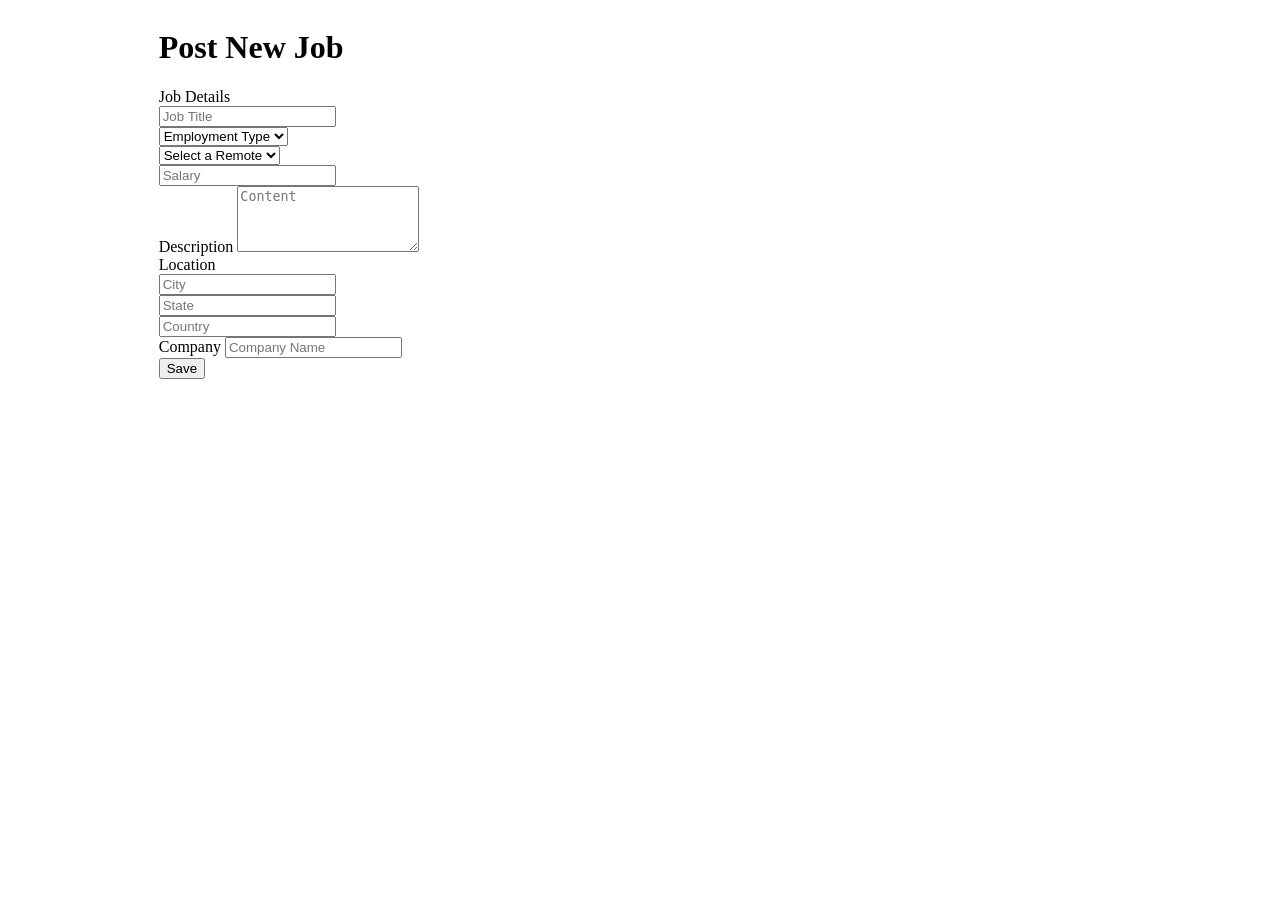
<file: target/classes/templates/add-jobs.html>
<!DOCTYPE html>
<html xmlns="http://www.w3.org/1999/xhtml" xmlns:th="http://www.thymeleaf.org" xmlns:sec="http://www.thymeleaf.org/extras/spring-security">
<head>


    <link th:rel="stylesheet" type="text/css" media="all" th:href="@{/summernote/summernote-lite.min.css}"/>
    <link th:rel="stylesheet" th:href="@{/webjars/bootstrap/css/bootstrap.min.css} "/>
    <link rel="stylesheet" type="text/css" media="all"  th:href="@{/css/font-awesome.min.css}" />
    <link rel="stylesheet" type="text/css" media="all"  th:href="@{/css/style.css}" />
    <link rel="stylesheet" type="text/css" media="all"  th:href="@{/css/styles.css}" />
    <meta charset="ISO-8859-1">
    <title>Profile Setup</title>
</head>

<body>

<div style="display: flex">
    <div class="col-md-5 arrows_background">
        <div class="logo_left mt-3 pt-4 ms-5 pl-5">
            <h2 class="logo" style="color: white">
                findAJob <span class="logo_com">.com</span>
            </h2>
        </div>
    </div>
    <div class="col-md-7 container myForm">
        <form id="job-main-form" th:action="@{/dashboard/addNew}" th:object="${jobPostActivity}" method="post" class="job-add-form">
            <input hidden type="text" th:field="*{jobPostId}" >
            <input hidden type="text" th:field="*{jobLocationId.Id}" >
            <input hidden type="text" th:field="*{jobCompanyId.Id}" >
            <div class="row">
                <div class="col-lg-12">
                    <div class="d-flex justify-content-center pt-3">
                        <h1 class="heading_font font-weight-bold">Post New Job</h1>
                    </div>
                </div>
            </div>
            <label class="heading_font font_sub_heading_color">Job Details</label>
            <div class="row" >
                <div class="col-lg-12 form-group">
                    <input id="title" type="text" th:field="*{jobTitle}" class="form-control" placeholder="Job Title">
                </div>
            </div>

            <div class="row">
                <div class="col-md-4 form-group">
                    <select id="type" th:field="*{jobType}" class="form-control">
                        <option value="" >Employment Type</option>
                        <option th:value="Full-time" >Full-time</option>
                        <option th:value="Part-time" >Part-time</option>
                        <option th:value="Freelance" >Freelance</option>
                        <option th:value="Internship" >Internship</option>
                    </select>
                </div>
                <div class="col-md-4 form-group">
                    <select id="remote" th:field="*{remote}" class="form-control">
                        <option value="">Select a Remote</option>
                        <option th:value="Remote-Only">Remote-Only</option>
                        <option th:value="Office-Only">Office-Only</option>
                        <option th:value="Partial-Remote"> Partial-Remote</option>
                    </select>
                </div>
                <div class="col-md-4 form-group">
                    <input id="salary" th:field="*{salary}" type="text" class="form-control" placeholder="Salary">
                </div>
            </div>
            <div class="row">
                <div class="col-md-12 form-group">
                    <label class="mt-2 heading_font font_sub_heading_color">Description</label>
                    <textarea type="text" rows="4" id="content" placeholder="Content" class="form-control"
                              th:field="*{descriptionOfJob}" autocomplete="off"></textarea>
                </div>
            </div>

            <label class="mt-2 heading_font font_sub_heading_color">Location</label>
            <div class="row" >
                <div class="col-md-4 form-group">
                    <input th:field="*{jobLocationId.city}" id="city" type="text"  class="form-control" placeholder="City">
                </div>
                <div class="col-md-4 form-group">
                    <input id="state" th:field="*{jobLocationId.state}" type="text"  class="form-control" placeholder="State">
                </div>
                <div class="col-md-4 form-group">
                    <input id="country" th:field="*{jobLocationId.country}" type="text"  class="form-control" placeholder="Country">
                </div>
            </div>
            <div class="row">
                <div class="col-lg-12 form-group">
                    <label class="mt-2 heading_font font_sub_heading_color">Company</label>
                    <input id="companyName" th:field="*{jobCompanyId.name}" type="text" class="form-control" placeholder="Company Name">
                </div>
            </div>

            <div class="row mt-4" >
                <div class="col d-flex justify-content-center">
                    <button type="submit" name="submit" class="btn btn-primary base_button px-4 py-2 mb-5">Save</button>
                </div>
            </div>
        </form>

    </div>
</div>

<script type="text/javascript" th:src="@{/webjars/jquery/jquery.min.js}"></script>
<script type="text/javascript" th:src="@{/webjars/popper.js/umd/popper.min.js}"></script>
<script type="text/javascript" th:src="@{/webjars/bootstrap/js/bootstrap.min.js}"></script>
<script type="text/javascript" th:src="@{/summernote/summernote-lite.min.js}"></script>
<script type="text/javascript" th:src="@{/js/main.js}"></script>

<script>
console.log($('#content'));
    $('#content').summernote({
        height: 100
    });
</script>

</body>
</html>
</file>
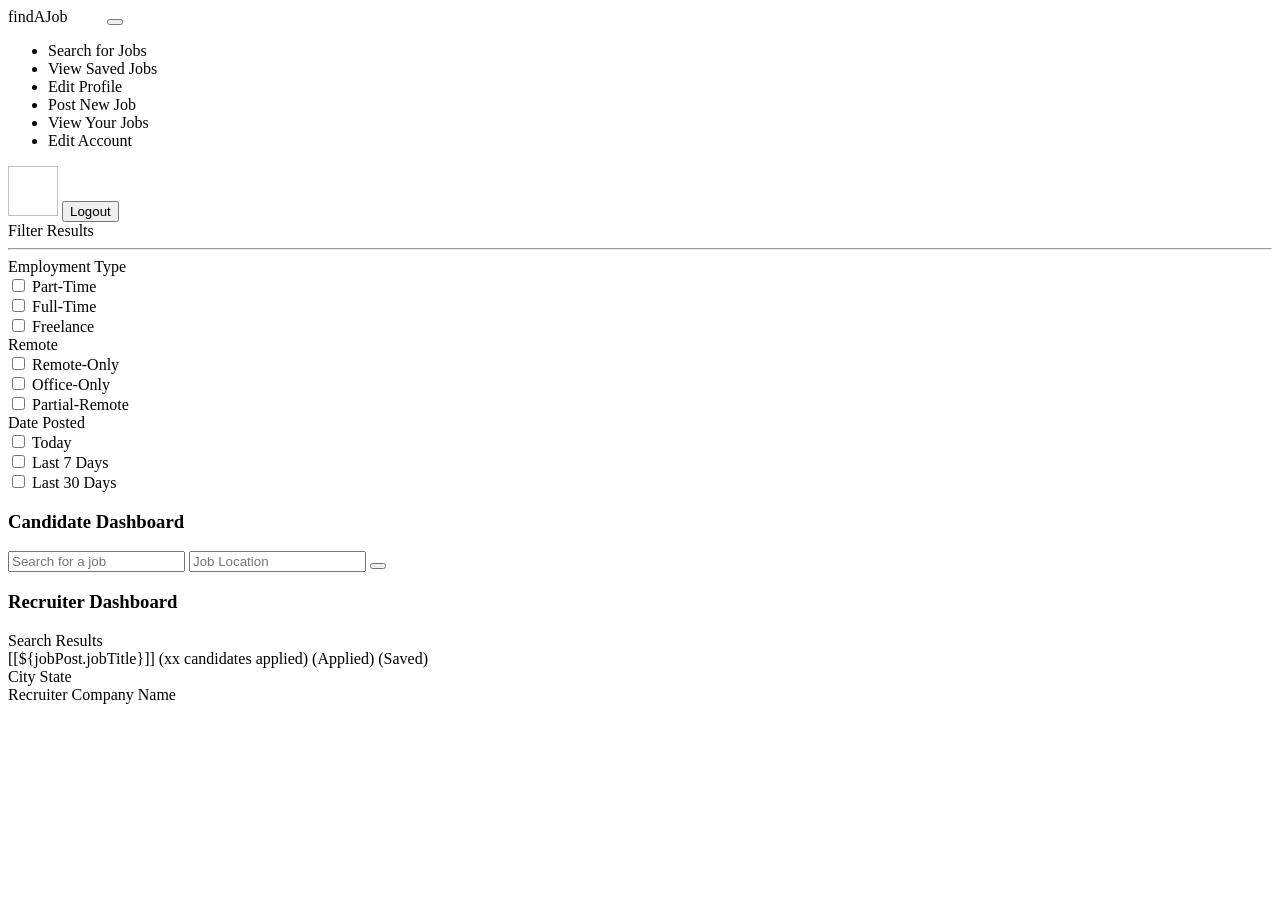
<file: target/classes/templates/dashboard.html>
<!DOCTYPE html>
<html xmlns="http://www.w3.org/1999/xhtml"
      xmlns:th="http://www.thymeleaf.org"
      xmlns:layout="http://www.ultraq.net.nz/thymeleaf/layout"
      xmlns:sec="http://www.thymeleaf.org/extras/spring-security">
<head>
    <meta charset="UTF-8"/>
    <title>Dashboard</title>
    <meta charset="utf-8"/>
    <meta http-equiv="x-ua-compatible" content="ie=edge"/>
    <meta name="description" content=""/>
    <meta name="viewport" content="width=device-width, initial-scale=1"/>

    <link rel="stylesheet" type="text/css" media="all" th:href="@{/css/styles.css}"/>
    <link th:rel="stylesheet" th:href="@{/webjars/bootstrap/css/bootstrap.min.css} "/>
    <link th:rel="stylesheet" th:href="@{/webjars/font-awesome/css/all.css}"/>

</head>

<body>
<header class="navbar navbar-expand-lg navbar-dark">
    <label class="mt-2 ms-5 font-weight-bold h5"
    ><a th:href="@{/dashboard/}">findAJob</a
    ><span class="logo_com font-weight-bold h5" style="color: white">
          .com</span
    ></label
    >
    <button
            class="navbar-toggler"
            type="button"
            data-toggle="collapse"
            data-target="#navbarTogglerDemo02"
            aria-controls="navbarTogglerDemo02"
            aria-expanded="false"
            aria-label="Toggle navigation"
    >
        <span class="navbar-toggler-icon"></span>
    </button>

    <div class="collapse navbar-collapse" id="navbarToggler">
        <ul class="navbar-nav m-auto mt-2 mt-lg-0">

            <li class="nav-item active">
                <a sec:authorize="hasAuthority('Job Seeker')" class="nav-link" th:href="@{/dashboard/}"
                ><i class="fas fa-search"></i>Search for Jobs</a
                >
            </li>
            <li class="nav-item ">
                <a sec:authorize="hasAuthority('Job Seeker')" class="nav-link" th:href="@{/saved-jobs/}">
                    <i class="fa-solid fa-eye"></i>View Saved Jobs</a>
            </li>
            <li class="nav-item ">
                <a sec:authorize="hasAuthority('Job Seeker')" class="nav-link" th:href="@{/job-seeker-profile/}">
                    <i class="fa-solid fa-pencil"></i>Edit Profile</a>
            </li>

            <li class="nav-item ">
                <a sec:authorize="hasAuthority('Recruiter')" class="nav-link" th:href="@{/dashboard/add}"
                ><i class="fa-solid fa-file-circle-plus"></i>Post New Job</a
                >
            </li>
            <li class="nav-item active">
                <a sec:authorize="hasAuthority('Recruiter')" class="nav-link" th:href="@{/dashboard/}"
                > <i class="fa-solid fa-eye"></i>View Your Jobs</a
                >
            </li>
            <li class="nav-item ">
                <a sec:authorize="hasAuthority('Recruiter')" class="nav-link" th:href="@{/recruiter-profile/}"
                > <i class="fa-solid fa-pencil"></i>Edit Account</a
                >
            </li>

        </ul>

        <img
                class="rounded-circle me-3"
                height="50px"
                width="50x"
                th:if="${user.photosImagePath!=null}"
                th:src="@{${user?.photosImagePath}}"
        />

        <label th:if="${user.firstName != null && user.lastName != null}"
               th:text="${user.firstName+' '+user.lastName}"
               class="nav-item nav-link px-2 me-3">
        </label>

        <label th:unless="${user.firstName != null && user.lastName != null}" th:text="${username}"
               class="nav-item nav-link px-2 me-3"></label>

        <button class="myBtn-light me-5" onclick="window.location.href='/logout'">Logout</button>
    </div>
</header>

<section class="section">
    <div class="sidenav px-5">

        <div sec:authorize="hasAuthority('Job Seeker')">

            <label class="text-uppercase color-dull font-weight-bold">Filter Results</label>
            <hr/>
            <form id="myForm" th:action="@{/dashboard/}">

                <div class="row">
                    <div class="col-lg-12">
                        <label>Employment Type</label>
                        <div class="form-check">
                            <input
                                    class="form-check-input"
                                    type="checkbox"
                                    th:checked="${partTime}"
                                    id="Part-time"
                                    name="partTime"
                                    th:value="Part-Time"
                            />
                            <label class="form-check-label" for="Part-time">
                                Part-Time
                            </label>
                        </div>
                        <div class="form-check">
                            <input
                                    class="form-check-input"
                                    type="checkbox"
                                    id="full-time"
                                    th:checked="${fullTime}"
                                    name="fullTime"
                                    th:value="Full-Time"
                            />
                            <label class="form-check-label" for="full-time">
                                Full-Time
                            </label>
                        </div>
                        <div class="form-check">
                            <input
                                    class="form-check-input"
                                    type="checkbox"
                                    value=""
                                    id="freelance"
                                    th:value="Freelance"
                                    name="freelance"
                                    th:checked="${freelance}"
                            />
                            <label class="form-check-label" for="freelance">
                                Freelance
                            </label>
                        </div>
                    </div>
                    <div class="col-lg-12">

                        <label>Remote</label>
                        <div class="form-check">
                            <input
                                    class="form-check-input"
                                    type="checkbox"
                                    id="remote-only"
                                    th:value="Remote-Only"
                                    name="remoteOnly"
                                    th:checked="${remoteOnly}"
                            />
                            <label class="form-check-label" for="remote-only">
                                Remote-Only
                            </label>
                        </div>
                        <div class="form-check">
                            <input
                                    class="form-check-input"
                                    type="checkbox"
                                    id="Office-Only"
                                    th:value="Office-Only"
                                    name="officeOnly"
                                    th:checked="${officeOnly}"
                            />
                            <label class="form-check-label" for="Office-Only">
                                Office-Only
                            </label>
                        </div>
                        <div class="form-check">
                            <input
                                    class="form-check-input"
                                    type="checkbox"
                                    id="partial-remote"
                                    th:value="Partial-Remote"
                                    name="partialRemote"
                                    th:checked="${partialRemote}"
                            />
                            <label class="form-check-label" for="partial-remote">
                                Partial-Remote
                            </label>
                        </div>

                    </div>
                    <div class="col-lg-12">
                        <label>Date Posted</label>
                        <div class="form-check">
                            <input
                                    class="form-check-input"
                                    type="checkbox"
                                    id="today"
                                    name="today"
                                    th:checked="${today}"
                            />
                            <label class="form-check-label" for="today"> Today </label>
                        </div>
                        <div class="form-check">
                            <input
                                    class="form-check-input"
                                    type="checkbox"
                                    id="7days"
                                    name="days7"
                                    th:checked="${days7}"
                            />
                            <label class="form-check-label" for="7days">
                                Last 7 Days
                            </label>
                        </div>
                        <div class="form-check">
                            <input
                                    class="form-check-input"
                                    type="checkbox"
                                    id="30days"
                                    name="days30"
                                    th:checked="${days30}"
                            />
                            <label class="form-check-label" for="30days">
                                Last 30 Days
                            </label>
                        </div>
                    </div>
                </div>
                <input id="hidJob" name="job" th:value="${job}" hidden>
                <input id="hidLoc" name="location" th:value="${location}" hidden>
            </form>
        </div>

    </div>


    <article>

        <div class="box" sec:authorize="hasAuthority('Job Seeker')">
            <h1 class="primary-title">Candidate Dashboard</h1>
            <div class="inner">
                <input id="job" class="radius-left" type="text" placeholder="Search for a job" name="job"
                       th:value="${job}"/>
                <input id="loc" class="" type="text" placeholder="Job Location" name="location" th:value="${location}"/>
                <button class="radius-right" type="submit" form="myForm"><i class="fa fa-search"></i></button>
            </div>
        </div>

        <div class="box" sec:authorize="hasAuthority('Recruiter')">
            <h1 class="primary-title">Recruiter Dashboard</h1>
        </div>
        <div class="box mt-3">
            <label class="large-label px-3 mb-3" sec:authorize="hasAuthority('Job Seeker')">Search Results</label>
            <th:block th:each="jobPost:${jobPost}">
                <a
                        th:href="@{/job-details-apply/{id}(id=${jobPost.jobPostId})}"
                        style="text-decoration: none; color: black"
                >
                    <div
                            onclick="window.location=/job-details-apply/{id}(id=${jobPost.jobPostId})"
                            class="job-row"
                    >
                        <div class="row">
                            <div class="col-md-4">
                                <label class="job-title text-left">
                                    [[${jobPost.jobTitle}]]
                                    <span
                                            class="title-span"
                                            sec:authorize="hasAuthority('Recruiter')"
                                            th:text="'('+ @{${jobPost.totalCandidates}}+' Candidates Applied)'"
                                    >(xx candidates applied)</span
                                    >
                                    <span
                                            class="title-span"
                                            sec:authorize="hasAuthority('Job Seeker')"
                                            th:if="${jobPost.isActive == true}"
                                    >(Applied)</span
                                    >
                                    <span
                                            class="title-span"
                                            sec:authorize="hasAuthority('Job Seeker')"
                                            th:if="${jobPost.isSaved == true}"
                                    >(Saved)</span
                                    >
                                </label>
                            </div>
                            <div class="col-md-4 text-center">
                                <label
                                        th:text="${jobPost.jobLocationId.city+', '+ jobPost.jobLocationId.state}"
                                >
                                    City State</label
                                >
                            </div>
                            <div class="col-md-4 text-right">
                                <label th:text="@{${jobPost.jobCompanyId.name}}"
                                >Recruiter Company Name</label
                                >
                            </div>
                        </div>
                    </div>
                </a>
            </th:block>
        </div>
    </article>
</section>

<script
        type="text/javascript"
        th:src="@{/webjars/jquery/jquery.min.js}"
></script>
<script
        type="text/javascript"
        th:src="@{/webjars/bootstrap/js/bootstrap.min.js}"
></script>

<script type="text/javascript" th:src="@{/js/main.js}"></script>
<script>
    $('#job').change(function() {
      $('#hidJob').val($(this).val());
    });
    $('#loc').change(function() {
      $('#hidLoc').val($(this).val());
    });
</script>

</body>
</html>
</file>
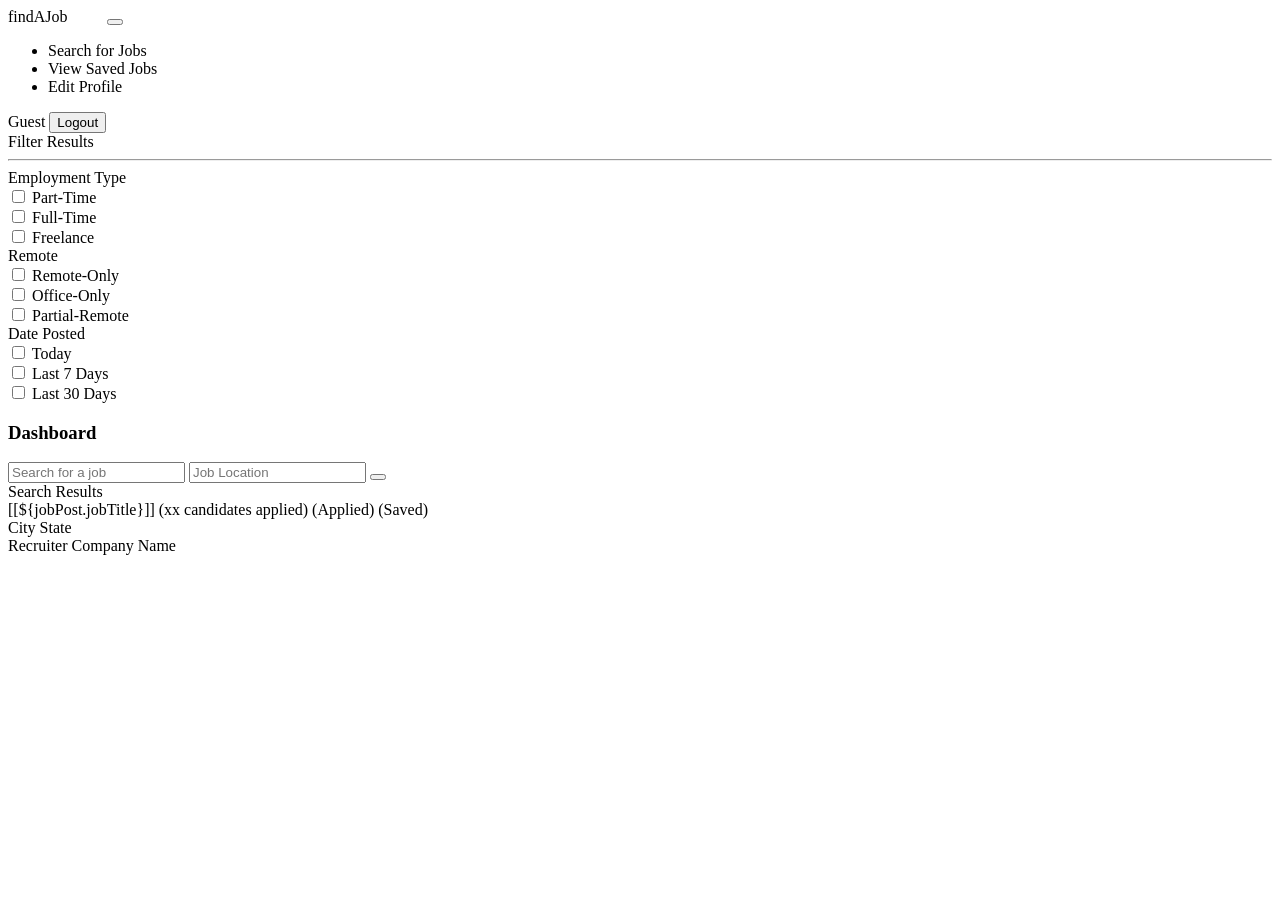
<file: target/classes/templates/global-search.html>
<!DOCTYPE html>
<html xmlns="http://www.w3.org/1999/xhtml"
      xmlns:th="http://www.thymeleaf.org"
      xmlns:layout="http://www.ultraq.net.nz/thymeleaf/layout"
      xmlns:sec="http://www.thymeleaf.org/extras/spring-security">
<head>
    <meta charset="UTF-8"/>
    <title>Dashboard</title>
    <meta charset="utf-8"/>
    <meta http-equiv="x-ua-compatible" content="ie=edge"/>
    <meta name="description" content=""/>
    <meta name="viewport" content="width=device-width, initial-scale=1"/>

    <link rel="stylesheet" type="text/css" media="all" th:href="@{/css/styles.css}"/>
    <link th:rel="stylesheet" th:href="@{/webjars/bootstrap/css/bootstrap.min.css} "/>
    <link th:rel="stylesheet" th:href="@{/webjars/font-awesome/css/all.css}"/>

</head>

<body>
<header class="navbar navbar-expand-lg navbar-dark">
    <label class="mt-2 ms-5 font-weight-bold h5"
    ><a th:href="@{/dashboard/}">findAJob</a
    ><span class="logo_com font-weight-bold h5" style="color: white">
          .com</span
    ></label
    >
    <button
            class="navbar-toggler"
            type="button"
            data-toggle="collapse"
            data-target="#navbarTogglerDemo02"
            aria-controls="navbarTogglerDemo02"
            aria-expanded="false"
            aria-label="Toggle navigation"
    >
        <span class="navbar-toggler-icon"></span>
    </button>

    <div class="collapse navbar-collapse" id="navbarToggler">
        <ul class="navbar-nav m-auto mt-2 mt-lg-0">

            <li class="nav-item active">
                <a class="nav-link" th:href="@{/dashboard/}"
                ><i class="fas fa-search"></i>Search for Jobs</a
                >
            </li>
            <li class="nav-item ">
                <a class="nav-link" th:href="@{/saved-jobs/}">
                    <i class="fa-solid fa-eye"></i>View Saved Jobs</a>
            </li>
            <li class="nav-item ">
                <a class="nav-link" th:href="@{/job-seeker-profile/}">
                    <i class="fa-solid fa-pencil"></i>Edit Profile</a>
            </li>


        </ul>

        <label class="nav-item nav-link px-2 me-3">Guest</label>

        <button class="myBtn-light me-5" onclick="window.location.href='/logout'">Logout</button>
    </div>
</header>
<section class="section">
    <div class="sidenav px-5">
        <div>
            <label class="text-uppercase color-dull font-weight-bold">Filter Results</label>
            <hr/>
            <form id="myForm" th:action="@{/global-search/}">
                <div class="row">
                    <div class="col-lg-12">
                        <label>Employment Type</label>
                        <div class="form-check">

                            <input
                                    class="form-check-input"
                                    type="checkbox"
                                    th:checked="${partTime}"
                                    id="part-time"
                                    name="partTime"
                                    th:value="Part-Time"
                            />
                            <label class="form-check-label" for="part-time">
                                Part-Time
                            </label>
                        </div>
                        <div class="form-check">
                            <input
                                    class="form-check-input"
                                    type="checkbox"
                                    id="full-time"
                                    th:checked="${fullTime}"
                                    name="fullTime"
                                    th:value="Full-Time"
                            />
                            <label class="form-check-label" for="full-time">
                                Full-Time
                            </label>
                        </div>
                        <div class="form-check">
                            <input
                                    class="form-check-input"
                                    type="checkbox"
                                    value=""
                                    id="freelance"
                                    th:value="Freelance"
                                    name="freelance"
                                    th:checked="${freelance}"
                            />
                            <label class="form-check-label" for="freelance">
                                Freelance
                            </label>
                        </div>
                    </div>
                    <div class="col-lg-12 mt-5">
                        <label>Remote</label>
                        <div class="form-check">
                            <input
                                    class="form-check-input"
                                    type="checkbox"
                                    id="remote-only"
                                    th:value="Remote-Only"
                                    name="remoteOnly"
                                    th:checked="${remoteOnly}"
                            />
                            <label class="form-check-label" for="remote-only">
                                Remote-Only
                            </label>
                        </div>
                        <div class="form-check">
                            <input
                                    class="form-check-input"
                                    type="checkbox"
                                    id="Office-Only"
                                    th:value="Office-Only"
                                    name="officeOnly"
                                    th:checked="${officeOnly}"
                            />
                            <label class="form-check-label" for="Office-Only">
                                Office-Only
                            </label>
                        </div>
                        <div class="form-check">
                            <input
                                    class="form-check-input"
                                    type="checkbox"
                                    id="partial-remote"
                                    th:value="Partial-Remote"
                                    name="partialRemote"
                                    th:checked="${partialRemote}"
                            />
                            <label class="form-check-label" for="partial-remote">
                                Partial-Remote
                            </label>
                        </div>
                    </div>
                    <div class="col-lg-12 mt-5 mb-5">
                        <label>Date Posted</label>
                        <div class="form-check">
                            <input
                                    class="form-check-input"
                                    type="checkbox"
                                    id="today"
                                    name="today"
                                    th:checked="${today}"
                            />
                            <label class="form-check-label" for="today"> Today </label>
                        </div>
                        <div class="form-check">
                            <input
                                    class="form-check-input"
                                    type="checkbox"
                                    id="7days"
                                    name="days7"
                                    th:checked="${days7}"
                            />
                            <label class="form-check-label" for="7days">
                                Last 7 Days
                            </label>
                        </div>
                        <div class="form-check">
                            <input
                                    class="form-check-input"
                                    type="checkbox"
                                    id="30days"
                                    name="days30"
                                    th:checked="${days30}"
                            />
                            <label class="form-check-label" for="30days">
                                Last 30 Days
                            </label>
                        </div>
                    </div>
                </div>
                <input id="hidJob" name="job" th:value="${job}" hidden>
                <input id="hidLoc" name="location" th:value="${location}" hidden>
            </form>
        </div>
    </div>

    <article>
        <div class="box">
            <h1 class="primary-title">Dashboard</h1>
            <div class="inner">
                <input id="job" class="radius-left" type="text" placeholder="Search for a job" name="job"
                       th:value="${job}"/>
                <input id="loc" class="" type="text" placeholder="Job Location" name="location" th:value="${location}"/>
                <button class="radius-right" type="submit" form="myForm"><i class="fa fa-search"></i></button>
            </div>
        </div>

        <div class="box mt-3">
            <label class="large-label px-3 mb-3">Search Results</label>
            <th:block th:each="jobPost:${jobPost}">
                <a th:href="@{/job-details-apply/{id}(id=${jobPost.jobPostId})}"
                   style=" text-decoration:none; color:black;">
                    <div onclick="window.location=/job-details-apply/{id}(id=${jobPost.jobPostId})" class="job-row">
                        <div class="row ">
                            <div class="col-md-4">
                                <label class="job-title text-left">
                                    [[${jobPost.jobTitle}]]
                                    <span class="title-span" sec:authorize="hasAuthority('Recruiter')"
                                          th:text="'('+ @{${jobPost.totalCandidates}}+' Candidates Applied)'">(xx candidates applied)</span>
                                    <span class="title-span" sec:authorize="hasAuthority('Job Seeker')"
                                          th:if="${jobPost.isActive == true}">(Applied)</span>
                                    <span class="title-span" sec:authorize="hasAuthority('Job Seeker')"
                                          th:if="${jobPost.isSaved == true}">(Saved)</span>

                                </label>
                            </div>
                            <div class="col-md-4 text-center">
                                <label th:text="${jobPost.jobLocationId.city+', '+ jobPost.jobLocationId.state}">
                                    City State</label>
                            </div>
                            <div class="col-md-4 text-right">
                                <label th:text="@{${jobPost.jobCompanyId.name}}">Recruiter Company Name</label>
                            </div>
                        </div>
                    </div>
                </a>
            </th:block>
        </div>

    </article>


</section>

<!--/ bradcam_area  -->


<script
        type="text/javascript"
        th:src="@{/webjars/jquery/jquery.min.js}"
></script>
<script
        type="text/javascript"
        th:src="@{/webjars/popper.js/umd/popper.min.js}"
></script>
<script
        type="text/javascript"
        th:src="@{/webjars/bootstrap/js/bootstrap.min.js}"
></script>
<script type="text/javascript" th:src="@{/js/main.js}"></script>

<script>

    $('#job').change(function() {
      $('#hidJob').val($(this).val());
    });
    $('#loc').change(function() {
      $('#hidLoc').val($(this).val());
    });
</script>
</body>
</html>
</file>
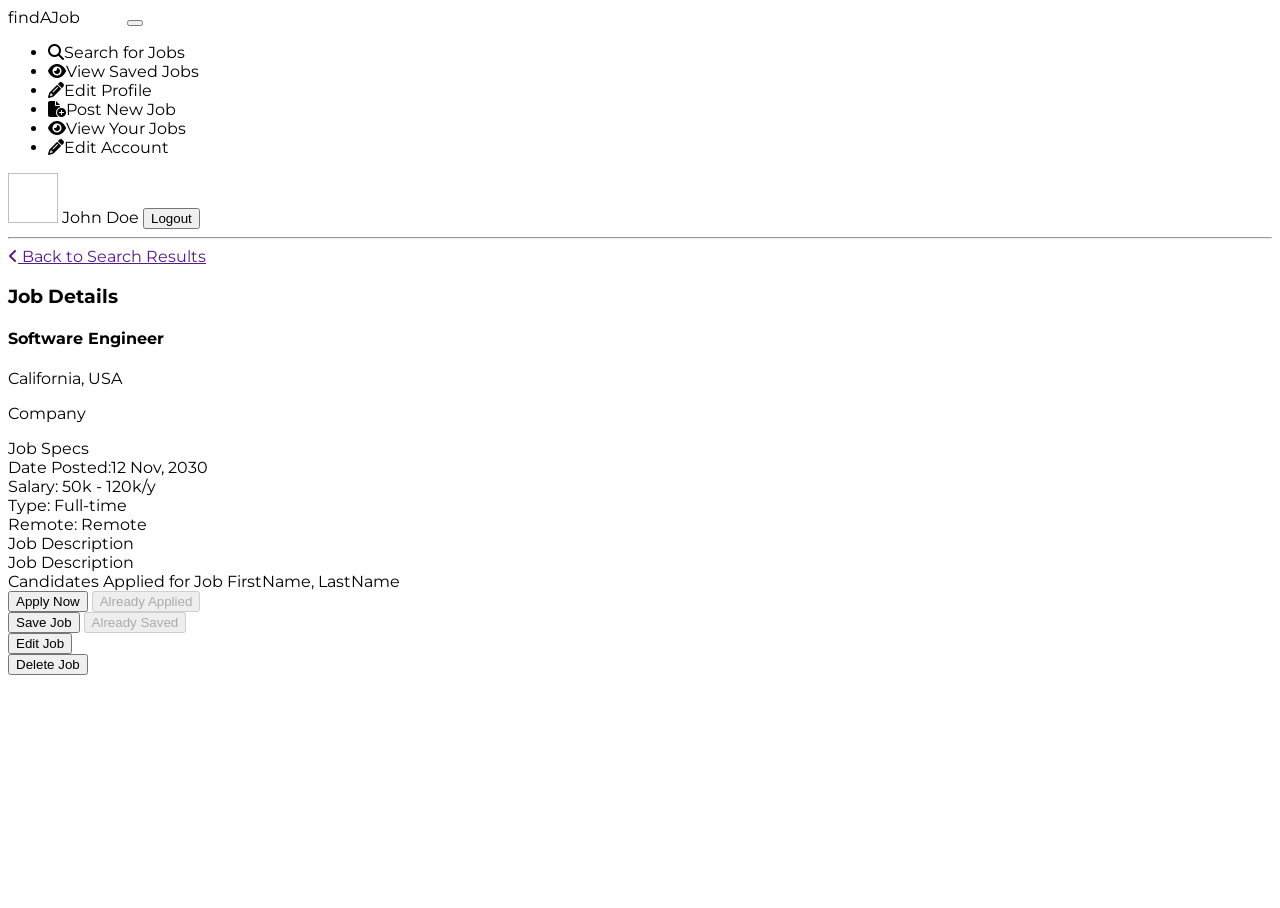
<file: target/classes/templates/job-details.html>
<!DOCTYPE html>
<html lang="en" xmlns="http://www.w3.org/1999/xhtml" xmlns:th="https://www.thymeleaf.org/" xmlns:sec="http://www.thymeleaf.org/extras/spring-security" style="height: 100%">
<head>
    <meta charset="UTF-8"/>
    <title>Candidate Dashboard</title>
    <meta charset="utf-8"/>
    <meta http-equiv="x-ua-compatible" content="ie=edge"/>
    <meta name="description" content=""/>
    <meta name="viewport" content="width=device-width, initial-scale=1"/>


    <link rel="stylesheet" type="text/css" media="all" th:href="@{/css/styles.css}"/>
    <link th:rel="stylesheet" th:href="@{/webjars/bootstrap/css/bootstrap.min.css} "/>
    <link rel="stylesheet" type="text/css" media="all" th:href="@{/css/font-awesome.min.css}"/>
    <link href='https://fonts.googleapis.com/css?family=Montserrat' rel='stylesheet'>
    <link rel="stylesheet" href="https://cdnjs.cloudflare.com/ajax/libs/font-awesome/6.1.1/css/all.min.css">
</head>

<body th:object="${jobDetails}" style="font-family: 'Montserrat';height: 100%">

<header class="navbar navbar-expand-lg navbar-dark">
    <label class="mt-2 ms-5 font-weight-bold h5"
    ><a th:href="@{/dashboard/}">findAJob</a
    ><span class="logo_com font-weight-bold h5" style="color: white">
          .com</span
    ></label
    >
    <button
            class="navbar-toggler"
            type="button"
            data-toggle="collapse"
            data-target="#navbarTogglerDemo02"
            aria-controls="navbarTogglerDemo02"
            aria-expanded="false"
            aria-label="Toggle navigation"
    >
        <span class="navbar-toggler-icon"></span>
    </button>

    <div class="collapse navbar-collapse" id="navbarToggler">
        <ul class="navbar-nav m-auto mt-2 mt-lg-0">

            <li class="nav-item active">
                <a sec:authorize="hasAuthority('Job Seeker')" class="nav-link" th:href="@{/dashboard/}"
                ><i class="fas fa-search"></i>Search for Jobs</a
                >
            </li>
            <li class="nav-item ">
                <a sec:authorize="hasAuthority('Job Seeker')" class="nav-link" th:href="@{/saved-jobs/}">
                    <i class="fa-solid fa-eye"></i>View Saved Jobs</a>
            </li>
            <li class="nav-item ">
                <a sec:authorize="hasAuthority('Job Seeker')" class="nav-link" th:href="@{/job-seeker-profile/}">
                    <i class="fa-solid fa-pencil"></i>Edit Profile</a>
            </li>

            <li class="nav-item ">
                <a sec:authorize="hasAuthority('Recruiter')" class="nav-link" th:href="@{/dashboard/add}"
                ><i class="fa-solid fa-file-circle-plus"></i>Post New Job</a
                >
            </li>
            <li class="nav-item active">
                <a sec:authorize="hasAuthority('Recruiter')" class="nav-link" th:href="@{/dashboard/}"
                > <i class="fa-solid fa-eye"></i>View Your Jobs</a
                >
            </li>
            <li class="nav-item ">
                <a sec:authorize="hasAuthority('Recruiter')" class="nav-link" th:href="@{/recruiter-profile/}"
                > <i class="fa-solid fa-pencil"></i>Edit Account</a
                >
            </li>

        </ul>
        <img
                class="rounded-circle me-3"
                height="50px"
                width="50x"
                th:src="@{${user.photosImagePath}}"
        />
        <label th:text="${user.firstName+' '+user.lastName}" class="nav-item nav-link px-2 me-3">John Doe</label>

        <button class="myBtn-light me-5" onclick="window.location.href='/logout'">Logout</button>
    </div>
</header>


<!-- header-end -->
<section class="section">
    <!--    Side Bar Starts here    -->
    <div class="sidenav px-5">
        <div>
            <hr/>
        </div>
    </div>
    <article>
        <div class="box px-3">
            <a class="mt-3 ms-3 primary" id="back-link"><i class="fa-solid fa-angle-left me-1"></i> Back to Search
                Results </a>
            <h1 class="primary-title mt-3"> Job Details </h1>
            <div class="ms-3">
                <h4 th:text="${jobDetails.jobTitle}" class="job-title text-left">Software Engineer</h4>
                <div class="mt-1">
                    <p th:text="${jobDetails.jobLocationId.city+', '+ jobDetails.jobLocationId.state}"
                       class="m-0"> California, USA</p>
                    <p th:text="${jobDetails.jobCompanyId.name}">Company</p>
                </div>
            </div>
        </div>

        <div class="box mt-3">
            <label class="large-label px-3 mt-3"> Job Specs </label>

            <div class="job-row">
                <div class="row ">
                    <div class="col-md-3">
                        <label class="text-left">Date Posted:<span
                                th:text="${jobDetails.postedDate}">12 Nov, 2030</span></label>
                    </div>
                    <div class="col-md-3 text-center">
                        <label> Salary: <span th:text="${jobDetails.salary}">50k - 120k/y</span></label>
                    </div>
                    <div class="col-md-3 text-center">
                        <label>Type: <span th:text="${jobDetails.jobType}"> Full-time</span></label>
                    </div>
                    <div class="col-md-3 text-right">
                        <label>Remote: <span th:text="${jobDetails.remote}">Remote</span></label>
                    </div>
                </div>
            </div>

            <div class="px-3 mb-3" sec:authorize="hasAuthority('Job Seeker')">
                <label class="large-label "> Job Description </label>
                <div th:utext="${jobDetails.descriptionOfJob}"></div>
            </div>



            <div class="px-3 mb-3" sec:authorize="hasAuthority('Recruiter')">
                <div class="row">
                    <div class="col-md-9">
                        <label class="large-label "> Job Description </label>
                        <div th:utext="${jobDetails.descriptionOfJob}"></div>
                    </div>
                    <div class="col-md-3 centerCandidate">
                        <div class="candidatesApplied">
                            <label>Candidates Applied for Job</label>
                            <th:block th:each="applyList:${applyList}">
                                <a th:href="@{/job-seeker-profile/{id}(id=${applyList.userId.userAccountId})}"
                                   class="white"
                                   th:text="${applyList.userId.firstName+', '+applyList.userId.lastName}">FirstName,
                                    LastName</a>
                            </th:block>
                        </div>
                    </div>
                </div>
            </div>

            <div class="mt-3 px-3" sec:authorize="hasAuthority('Job Seeker')">
                <div class="row">
                    <div class="col-md-3">
                        <form th:action="@{/job-details/apply/{id}(id=${jobDetails.jobPostId})}" th:object="${applyJob}"
                              method="post">
                            <button class="btn-sec btn-red w-100" type="submit" th:if="${alreadyApplied == false}">Apply
                                Now
                            </button>
                            <button class="btn-sec btn-red w-100" disabled th:if="${alreadyApplied == true}">Already
                                Applied
                            </button>
                        </form>
                    </div>
                    <div class="col-md-3">
                        <form th:action="@{/job-details/save/{id}(id=${jobDetails.jobPostId})}" th:object="${applyJob}"
                              method="post">
                            <button class="btn-sec btn-black w-100" type="submit" th:if="${alreadySaved == false}">Save
                                Job
                            </button>
                            <button class="btn-sec btn-black w-100" disabled th:if="${alreadySaved == true}">Already
                                Saved
                            </button>
                        </form>
                    </div>
                </div>
            </div>

            <div class="mt-3 px-3" sec:authorize="hasAuthority('Recruiter')">
                <div class="row">
                    <div class="col-md-3">
                        <form th:action="@{/dashboard/edit/{id}(id=${jobDetails.jobPostId})}" method="post">
                            <button class="btn-sec btn-red w-100" type="submit">Edit Job</button>
                        </form>
                    </div>
                    <div class="col-md-3">
                        <form th:action="@{/dashboard/deleteJob/{id}(id=${jobDetails.jobPostId})}" method="post">
                            <button class="btn-sec btn-black w-100" type="submit">Delete Job</button>
                        </form>
                    </div>
                </div>
            </div>
        </div>

    </article>
</section>


<script type="text/javascript" th:src="@{/webjars/jquery/jquery.min.js}"></script>
<script type="text/javascript" th:src="@{/webjars/popper.js/umd/popper.min.js}"></script>
<script type="text/javascript" th:src="@{/webjars/bootstrap/js/bootstrap.min.js}"></script>
<script type="text/javascript" th:src="@{/js/main.js}"></script>
<script>
    var element = document.getElementById('back-link');
    element.setAttribute('href', document.referrer);
    element.onclick = function() {
      history.back();
      return false;
    }
</script>
</body>
</html>
</file>
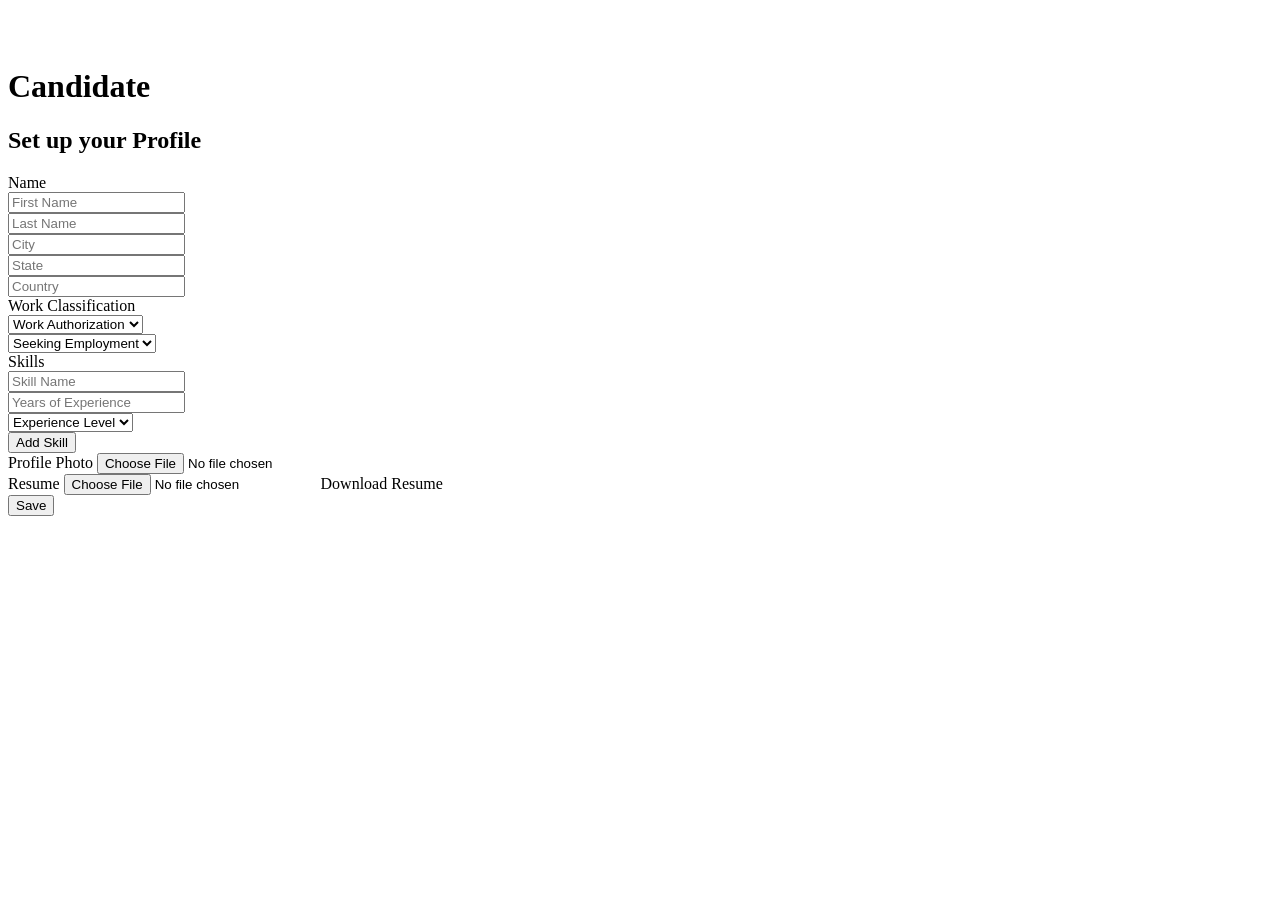
<file: target/classes/templates/job-seeker-profile.html>
<!DOCTYPE html>
<html lang="en" xmlns="http://www.w3.org/1999/xhtml" xmlns:th="https://www.thymeleaf.org/" xmlns:sec="http://www.thymeleaf.org/extras/spring-security">
<head>
    <link
            th:rel="stylesheet"
            th:href="@{/webjars/bootstrap/css/bootstrap.min.css} "
    />
    <link
            rel="stylesheet"
            type="text/css"
            media="all"
            th:href="@{/css/font-awesome.min.css}"
    />
    <link
            rel="stylesheet"
            type="text/css"
            media="all"
            th:href="@{/css/styles.css}"
    />
    <link
            href="https://fonts.googleapis.com/css?family=Montserrat"
            rel="stylesheet"
    />
    <meta charset="ISO-8859-1"/>
    <title>Profile Setup</title>
</head>

<body>
<div class="row" style="margin-right:0; ">
    <div class="col-5 arrows_background">
        <div class="logo_left mt-3 pt-4 ms-5 pl-5">
            <h2 class="logo" style="color: white">
                findAJob <span class="logo_com">.com</span>
            </h2>
        </div>
    </div>
    <div class="col-7">
        <div class="myForm">
            <form
                    th:action="@{/job-seeker-profile/addNew}"
                    th:object="${profile}"
                    method="post"
                    enctype="multipart/form-data"
            >
                <div class="row" style="margin-right:0; margin-left:0;">
                    <div class="col-md-12">
                        <div class="d-flex justify-content-center pt-3">
                            <h1 class="heading_font font-weight-bold">Candidate</h1>
                        </div>
                    </div>
                    <div class="col-md-12">
                        <div>
                            <h2 class="heading_font d-flex justify-content-center">
                                Set up your Profile
                            </h2>
                        </div>
                    </div>
                    <div class="col-md-12">
                        <label class="heading_font font_sub_heading_color">Name</label>
                        <div class="row">
                            <div class="col-md-6 pr-1">
                                <input

                                        id="user_account_id"
                                        th:field="*{userAccountId}"
                                        name="userAccountId"
                                        type="text"
                                        hidden
                                />
                                <input
                                        placeholder="First Name"
                                        id="firstName"
                                        th:field="*{firstName}"
                                        name="firstName"
                                        type="text"
                                        class="form-control"
                                />
                            </div>
                            <div class="col-md-6 pl-1">
                                <input
                                        placeholder="Last Name"
                                        id="lastName"
                                        name="lastName"
                                        th:field="*{lastName}"
                                        type="text"
                                        class="form-control"
                                />
                            </div>
                        </div>
                        <div class="row ">
                            <div class="col-md-4 pr-1">
                                <input
                                        placeholder="City"
                                        name="city"
                                        th:field="*{city}"
                                        type="text"
                                        class="form-control"
                                />
                            </div>
                            <div class="col-md-4 px-1">
                                <input
                                        placeholder="State"
                                        name="state"
                                        type="text"
                                        th:field="*{state}"
                                        class="form-control"
                                />
                            </div>
                            <div class="col-md-4 pl-1">
                                <input
                                        placeholder="Country"
                                        name="country"
                                        th:field="*{country}"
                                        type="text"
                                        class="form-control"
                                />
                            </div>
                        </div>
                        <label class="mt-3 heading_font font_sub_heading_color"
                        >Work Classification</label
                        >
                        <div class="row">
                            <div class="form-group col-md-6 pr-1">
                                <select
                                        required
                                        class="form-control"
                                        name="workAuthorization"
                                        th:field="*{workAuthorization}"
                                >
                                    <option value="" selected>Work Authorization</option>
                                    <option value="US Citizen">US Citizen</option>
                                    <option value="Canadian Citizen">Canadian Citizen</option>
                                    <option value="Green Card">Green Card</option>
                                    <option value="H1 Visa">H1 Visa</option>
                                    <option value="TN Permit">TN Permit</option>
                                </select>
                            </div>
                            <div class="form-group col-md-6 pl-1">
                                <select
                                        required
                                        class="form-control"
                                        name="employmentType"
                                        th:field="*{employmentType}"
                                >
                                    <option value="" selected>Seeking Employment</option>
                                    <option value="Full-Time">Full-time</option>
                                    <option value="Part-Time">Part-time</option>
                                    <option value="Freelance">Freelance</option>
                                </select>
                            </div>
                        </div>
                        <label class=" heading_font font_sub_heading_color"
                        >Skills</label
                        >
                        <div class="parent" th:each="skills, iterStat : *{skills}">
                            <div id="skill-repeat">
                                <div class="row">
                                    <div class="col-md-4 pr-1">
                                        <input
                                                type="text"
                                                th:field="*{skills[__${iterStat.index}__].id}"
                                                hidden
                                        />
                                        <input
                                                placeholder="Skill Name"
                                                type="text"
                                                class="form-control"
                                                th:field="*{skills[__${iterStat.index}__].name}"
                                        />
                                    </div>
                                    <div class="col-md-4 px-1">
                                        <input
                                                placeholder="Years of Experience"
                                                type="text"
                                                class="form-control"
                                                th:field="*{skills[__${iterStat.index}__].yearsOfExperience}"
                                        />
                                    </div>
                                    <div class="form-group col-md-4 pl-1">
                                        <select
                                                required
                                                class="form-control"
                                                th:field="*{skills[__${iterStat.index}__].experienceLevel}"
                                        >
                                            <option value="Experience Level" selected>Experience Level</option>
                                            <option value="Beginner">Beginner</option>
                                            <option value="Intermediate">Intermediate</option>
                                            <option value="Advance">Advance</option>
                                        </select>
                                    </div>
                                </div>
                            </div>
                        </div>

                        <div class="row gutters" sec:authorize="hasAuthority('Job Seeker')">
                            <div class="col-xl-12 col-lg-12 col-md-12 col-sm-12 col-12">
                                <div class="text-left mt-2">
                                    <button
                                            type="button"
                                            class="btn btn-outline-secondary"
                                            id="addSkill"
                                    >
                                        Add Skill
                                    </button>
                                </div>
                            </div>
                        </div>

                        <div class="row mt-2">
                            <div class="col-md-5 me-5" sec:authorize="hasAuthority('Job Seeker')">
                                <label class="heading_font font_sub_heading_color">
                                    Profile Photo</label
                                >
                                <input
                                        type="file"
                                        name="image"
                                        class="form-control"
                                        accept="image/png, image/jpeg"
                                />
                                <input type="text" name="profilePhoto" th:field="*{profilePhoto}" class="form-control"
                                       hidden/>

                            </div>
                            <div class="col-md-5 me-5">
                                <label class="heading_font font_sub_heading_color">
                                    Resume</label
                                >
                                <input
                                        sec:authorize="hasAuthority('Job Seeker')"
                                        type="file"
                                        name="pdf"
                                        class="form-control"
                                        required="true"
                                        accept="application/pdf"
                                />
                                <input type="text" name="resume" th:field="*{resume}" class="form-control" hidden/>
                                <a sec:authorize="hasAuthority('Recruiter')"
                                   th:href="@{|/job-seeker-profile/downloadResume?fileName=${profile.resume}&&userID=${profile.userAccountId}|}">Download
                                    Resume</a>
                            </div>
                        </div>

                        <div class="row mt-3 col d-flex justify-content-center"
                             sec:authorize="hasAuthority('Job Seeker')">
                            <div class="text-right">
                                <button
                                        type="submit"
                                        id="submit2"
                                        name="submit"
                                        class="btn btn-primary base_button px-4 py-2"
                                >
                                    Save
                                </button>
                            </div>
                        </div>
                    </div>
                </div>
            </form>
        </div>
    </div>
</div>
<div sec:authorize="hasAuthority('Recruiter')">

</div>
</body>
<script
        type="text/javascript"
        th:src="@{/webjars/jquery/jquery.min.js}"
></script>
<script
        type="text/javascript"
        th:src="@{/webjars/popper.js/umd/popper.min.js}"
></script>
<script
        type="text/javascript"
        th:src="@{/webjars/bootstrap/js/bootstrap.min.js}"
></script>
<script type="text/javascript" th:src="@{/js/main.js}"></script>
<script sec:authorize="hasAuthority('Recruiter')">
    console.log("Disable inputs");
  $("input").prop( "disabled", true );
   $("select").prop( "disabled", true );
       $("button").prop( "disabled", true );
</script>
<script>


    var counter = 0;
     $(document).on("click", "#addSkill", function (e) {
       e.preventDefault();
       counter++;
        var newRow = jQuery("<div id='skill-repeat'><div class='row'>"+
                   "    <div class='col-md-4 pr-1'>"+
                   "     <input"+
                   "        hidden type='text'"+
                   "        class='form-control' "+
                   "        name='skills["+counter+"].Id'"+
                   "      />"+
                   "      <input"+
                   "        placeholder='Skill Name'"+
                   "        type='text'"+
                   "        class='form-control'"+
                   "        name='skills["+counter+"].name'"+
                   "      />"+
                   "    </div>"+
                   "    <div class='col-md-4 px-1'>"+
                   "      <input"+
                   "        placeholder='Years of Experience'"+
                   "        type='text'"+
                   "        class='form-control'"+
                   "        name='skills["+counter+"].yearsOfExperience'"+
                   "      />"+
                   "    </div>"+
                   "    <div class='form-group col-md-4 pl-1'>"+
                   "      <select"+
                   "        required"+
                   "        class='form-control'"+
                   "        name='skills["+counter+"].experienceLevel'"+
                   "      >"+
                   "        <option selected>Experience Level</option>"+
                   "        <option value='Beginner'>Beginner</option>"+
                   "        <option value='Intermediate'>Intermediate</option>"+
                   "        <option value='Advance'>Advance</option>"+
                   "      </select>"+
                   "    </div>"+
                   "  </div>"+
                   "</div>");
        console.log(newRow);
       $('#skill-repeat')
         .parent('div.parent')
         .append(newRow);

     });
</script>
</html>
</file>
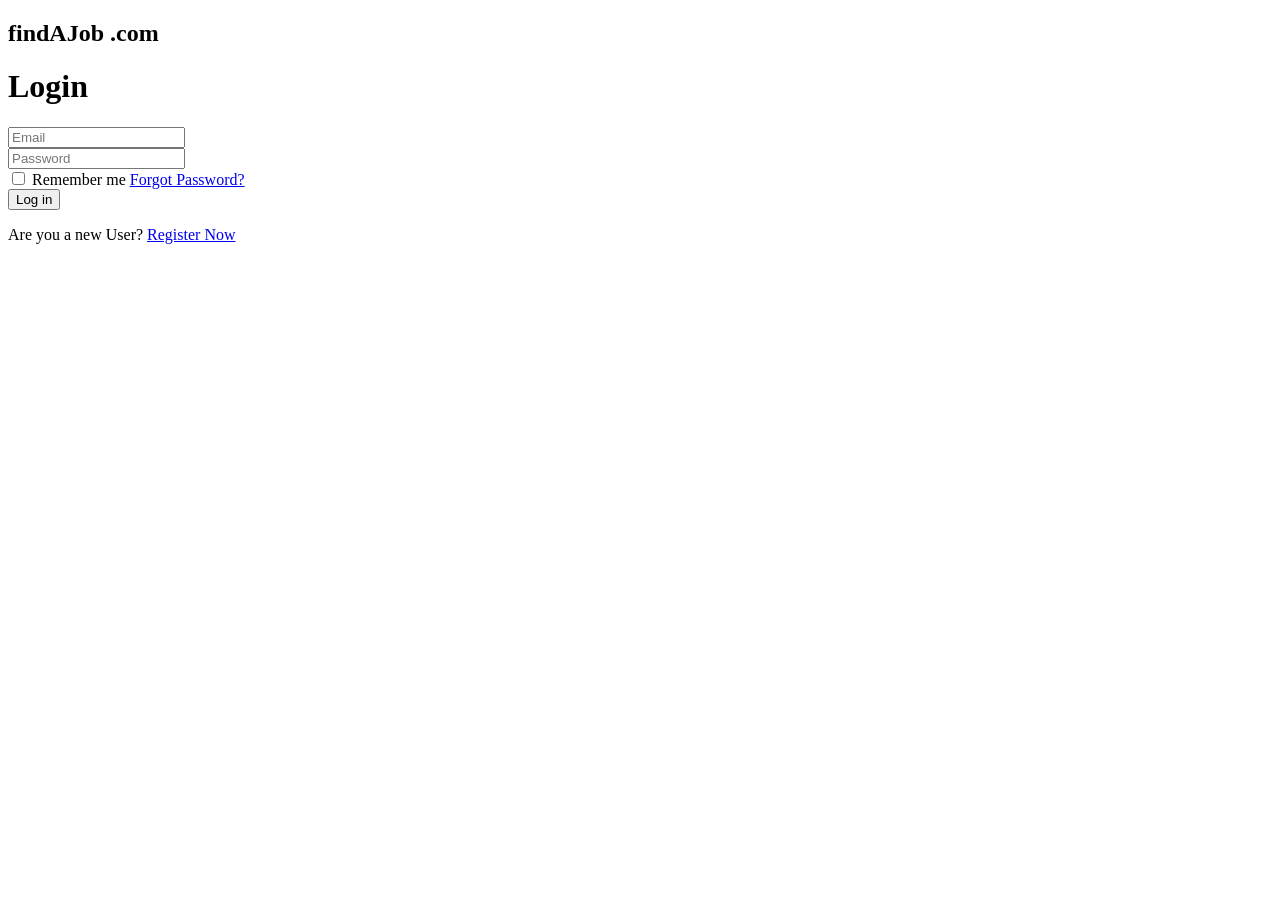
<file: target/classes/templates/login.html>
<!DOCTYPE html>
<html xmlns="http://www.w3.org/1999/xhtml"
      xmlns:th="http://www.thymeleaf.org">
  <head>
    <link
      rel="stylesheet"
      type="text/css"
      media="all"
      th:href="@{/css/style.css}"
    />
    <link
      th:rel="stylesheet"
      th:href="@{/webjars/bootstrap/css/bootstrap.min.css} "
    />
    <link
      rel="stylesheet"
      type="text/css"
      media="all"
      th:href="@{/css/font-awesome.min.css}"
    />
    <link
      rel="stylesheet"
      type="text/css"
      media="all"
      th:href="@{/css/styles.css}"
    />
    <meta charset="ISO-8859-1" />
    <title>Login</title>
  </head>

  <body>

    <div class="row" style="margin-right:0">
      <div class="col-md-6">
        <div class="arrows_background">
          <div class="logo_left mt-3 pt-4 ms-5 pl-5">
            <h2 class="logo">findAJob <span class="logo_com">.com</span></h2>
          </div>
        </div>
      </div>
      <div class="col-md-6">
        <div class="myForm" style="align-items:center">
          <form th:action="@{/login}" th:object="${user}" method="post">
            <h1 class="text-center bold font-weight-bold mb-4">Login</h1>
            <div class="form-group">
              <input
                placeholder="Email"
                name="username"
                field="{email}"
                type="email"
                class="form-control"
                required
              />
            </div>
            <div class="form-group">
              <input
                placeholder="Password"
                name="password"
                field="{password}"
                type="password"
                class="form-control"
                required
              />
            </div>
            <div class="clearfix mb-4">
              <label class="float-left form-check-label"
                ><input type="checkbox" /> Remember me</label
              >
              <a href="#" class="color-text float-right">Forgot Password?</a>
            </div>
            <div class="form-group">
              <button type="submit" class="myBtn">Log in</button>
            </div>

            <p class="text-center">
              Are you a new User?
              <a
                class="color-text"
                href="#"
                th:href="@{/register}"
              >
                Register Now</a
              >
            </p>
          </form>
        </div>
      </div>
    </div>
  </body>
  <script
    type="text/javascript"
    th:src="@{/webjars/jquery/jquery.min.js}"
  ></script>
  <script
    type="text/javascript"
    th:src="@{/webjars/popper.js/umd/popper.min.js}"
  ></script>
  <script
    type="text/javascript"
    th:src="@{/webjars/bootstrap/js/bootstrap.min.js}"
  ></script>
  <script type="text/javascript" th:src="@{/js/main.js}"></script>
</html>
</file>
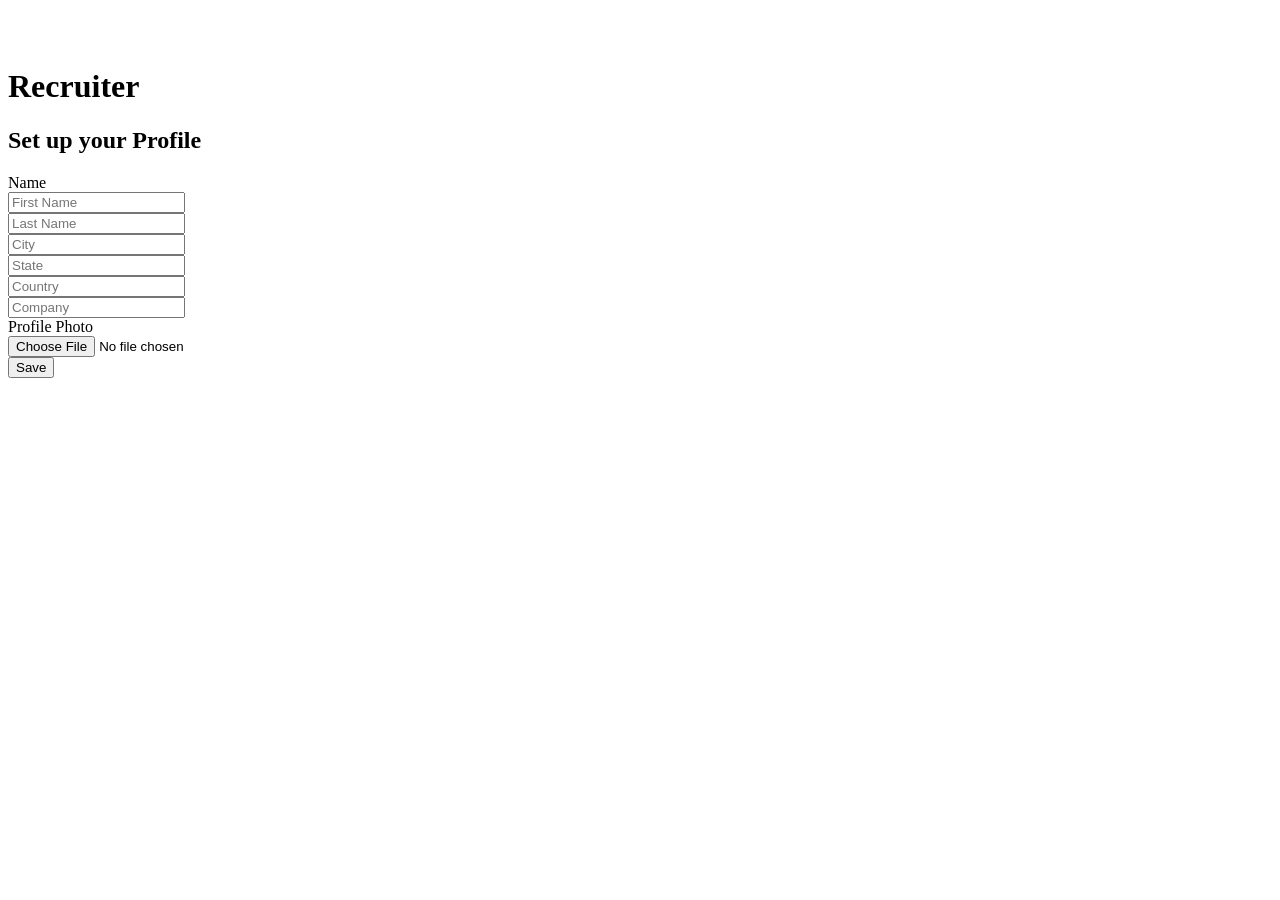
<file: target/classes/templates/recruiter_profile.html>
<!DOCTYPE html>
<html xmlns:th="http://www.w3.org/1999/xhtml">
<head>
    <link th:rel="stylesheet" th:href="@{/webjars/bootstrap/css/bootstrap.min.css} "/>
    <link rel="stylesheet" type="text/css" media="all"  th:href="@{/css/font-awesome.min.css}" />
    <link rel="stylesheet" type="text/css" media="all"  th:href="@{/css/style.css}" />
    <link rel="stylesheet" type="text/css" media="all"  th:href="@{/css/styles.css}" />
   <meta charset="UTF-8" />
    <meta name="viewport" content="width=device-width, initial-scale=1" />
    <title>Profile Setup</title>
</head>

<body>
<div class="row" style="margin-right:0">
    <div class="col-5 arrows_background">
        <div class="logo_left mt-3 pt-4 ms-5 pl-5">
            <h2 class="logo" style="color: white">findAJob <span class="logo_com">.com</span></h2>
        </div>
    </div>
    <div class=" col-7">
        <div class="myForm">
            <form th:action="@{/recruiter-profile/addNew}" th:object="${profile}" method="post" enctype="multipart/form-data"
            >
                <div class="row gutters ">
                    <div class="row mt-5">
                        <div class="col-md-12">
                            <div class="d-flex justify-content-center ">
                                <h1 class="heading_font font-weight-bold">
                                    Recruiter
                                </h1>
                            </div>
                        </div>
                        <div class="row">
                            <div class="col-md-12">
                                <div >
                                    <h2 class="d-flex justify-content-center heading_font">
                                        Set up your Profile
                                    </h2>
                                </div>
                            </div>

                            <div class="card-body ms-2.5">
                                <label class="heading_font font_sub_heading_color">Name</label>
                                <div class="row ">
                                    <div class="col-md-6 pr-1">
                                        <input placeholder="First Name" id="firstName" th:field="*{firstName}"  name="firstName"  type="text" class="form-control"  />
                                    </div>
                                    <div class="col-md-6 pl-1">
                                        <input placeholder="Last Name" id="lastName" name="lastName" th:field="*{lastName}" type="text" class="form-control"  />
                                    </div>
                                </div>
                                <div class="row " >
                                    <div class="col-md-4 pr-1">
                                        <input placeholder="City" name="city" th:field="*{city}" type="text" class="form-control"  />
                                    </div>
                                    <div class="col-md-4 px-1">
                                        <input placeholder="State" name="state" type="text" th:field="*{state}" class="form-control"  />
                                    </div>
                                    <div class="col-md-4 pl-1">
                                        <input placeholder="Country" name="country" th:field="*{country}" type="text" class="form-control"  />
                                    </div>
                                </div>
                                <div class="row " >
                                    <div class="col">
                                        <input placeholder="Company" id="company" name="company" th:field="*{company}" type="text" class="form-control"  />
                                    </div>
                                </div>
                                <label class="heading_font font_sub_heading_color mt-2">Profile Photo</label>
                                <div class="row" >

                                    <div class="col" >
                                        <input type="file" name="image" class="form-control" accept="image/png, image/jpeg" />
                                        <input type="text" name="profilePhoto" th:field="*{profilePhoto}" class="form-control" hidden />
                                    </div>
                                </div>
                                <div class="row mt-4" >
                                    <div class="col d-flex justify-content-center">
                                        <button type="submit" id="submit2" name="submit" class="btn btn-primary base_button px-4 py-2">Save</button>
                                    </div>
                                </div>
                            </div>
                        </div>
                    </div>
                </div>
            </form>
        </div>
    </div>
</div>
</body>
<script type="text/javascript" th:src="@{/webjars/jquery/jquery.min.js}"></script>
<script type="text/javascript" th:src="@{/webjars/popper.js/umd/popper.min.js}"></script>
<script type="text/javascript" th:src="@{/webjars/bootstrap/js/bootstrap.min.js}"></script>
<script type="text/javascript" th:src="@{/js/main.js}"></script>

</html>
</file>
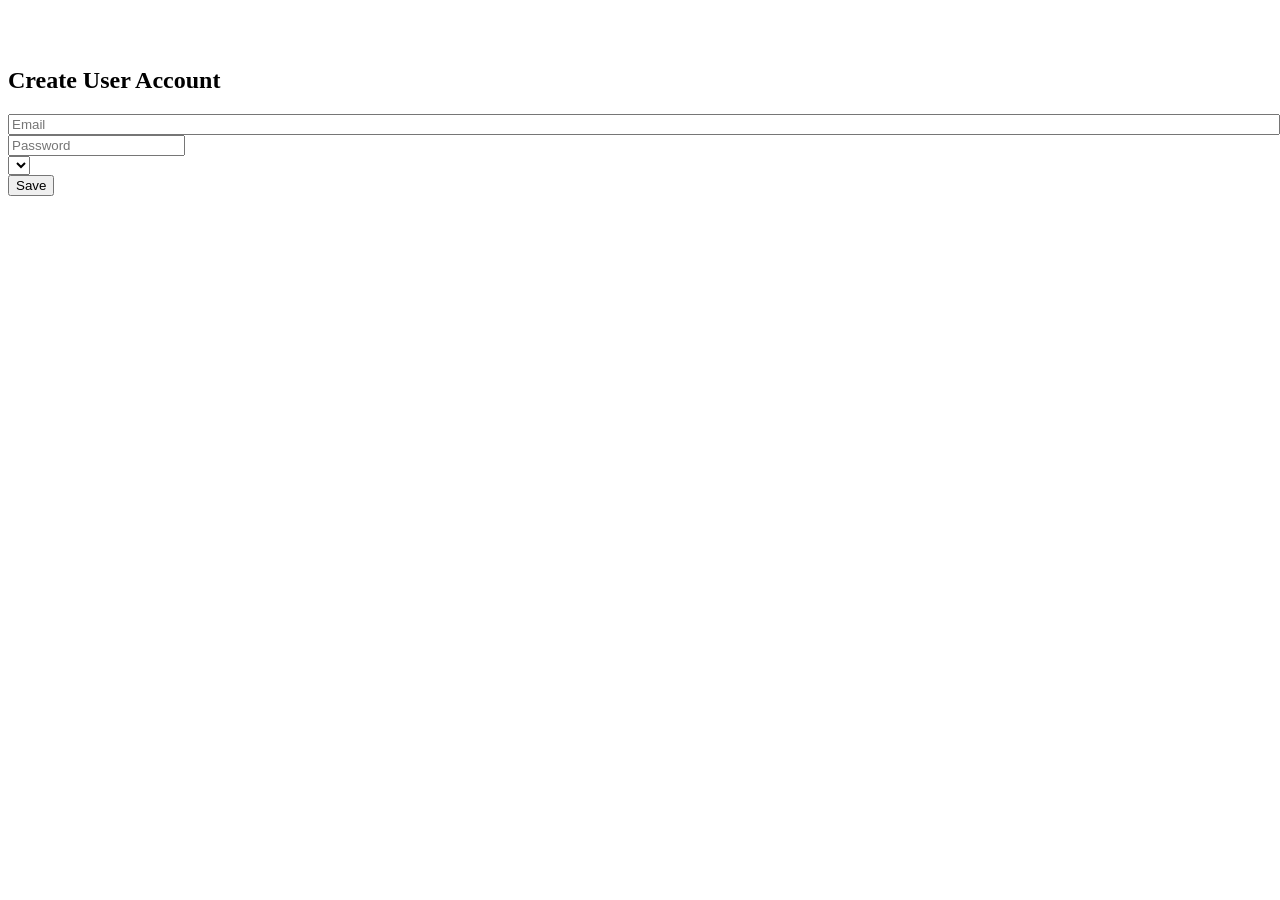
<file: target/classes/templates/register.html>
<!DOCTYPE html>
<html xmlns:th="http://www.w3.org/1999/xhtml">
<head>
    <link
            th:rel="stylesheet"
            th:href="@{/webjars/bootstrap/css/bootstrap.min.css} "
    />
    <link
            rel="stylesheet"
            type="text/css"
            media="all"
            th:href="@{/css/font-awesome.min.css}"
    />
    <link
            rel="stylesheet"
            type="text/css"
            media="all"
            th:href="@{/css/styles.css}"
    />
    <link
            href="https://fonts.googleapis.com/css?family=Montserrat"
            rel="stylesheet"
    />
    <meta charset="ISO-8859-1"/>
    <title>Sign Up</title>
</head>

<body>
<section class="content hidden-overflow">
    <div class="row">
        <div class="col-6 arrows_background">
            <div class="logo_left mt-3 pt-4 ms-5 pl-5">
                <h2 class="logo" style="color: white">
                    findAJob <span class="logo_com">.com</span>
                </h2>
            </div>
        </div>
        <div class="col-6">
            <div class="top-margin">
                <div>
                    <div class="d-flex justify-content-center mb-4">
                        <h1 class="heading_font font-weight-bold">
                            Create User Account
                        </h1>
                    </div>
                    <div class="myForm">
                        <form
                                th:action="@{/register/new}"
                                th:object="${user}"
                                method="post"
                        >
                            <div class="box-body bozero mx2p">
                                <div class="row">
                                    <div class="col-md-12">
                                        <div class="form-group">
                                            <input
                                                    placeholder="Email"
                                                    name="email"
                                                    th:field="*{email}"
                                                    type="email"
                                                    style="width: 100%"
                                                    class="form-control"
                                                    required
                                            />
                                        </div>
                                    </div>
                                </div>
                                <div class="row">
                                    <div class="col-md-12">
                                        <div class="form-group">
                                            <input
                                                    min="8"
                                                    placeholder="Password"
                                                    name="password"
                                                    th:field="*{password}"
                                                    type="password"
                                                    class="form-control pwd"
                                                    required
                                            />
                                        </div>
                                    </div>
                                </div>
                                <div class="row">
                                    <div class="col-md-12 form-group">
                                        <select
                                                required
                                                class="form-control"
                                                th:field="*{userTypeId}"
                                        >
                                            <th:block th:each="userType :${getAllTypes}">
                                                <option
                                                        th:text="${userType.userTypeName}"
                                                        th:value="${userType.userTypeId}"
                                                ></option>
                                            </th:block>
                                        </select>
                                    </div>
                                </div>
                            </div>
                            <div class="box-footer">
                                <div class="row">
                                    <div class="form-group mt-5 col-md-12">
                                        <button type="submit" class="myBtn py-3">Save</button>
                                    </div>
                                </div>
                            </div>
                        </form>
                    </div>
                </div>
            </div>
        </div>
    </div>
</section>
</body>

<script type="text/javascript" th:src="@{/webjars/jquery/jquery.min.js}"></script>
<script type="text/javascript" th:src="@{/webjars/bootstrap/js/bootstrap.min.js}"></script>

</html>
</file>
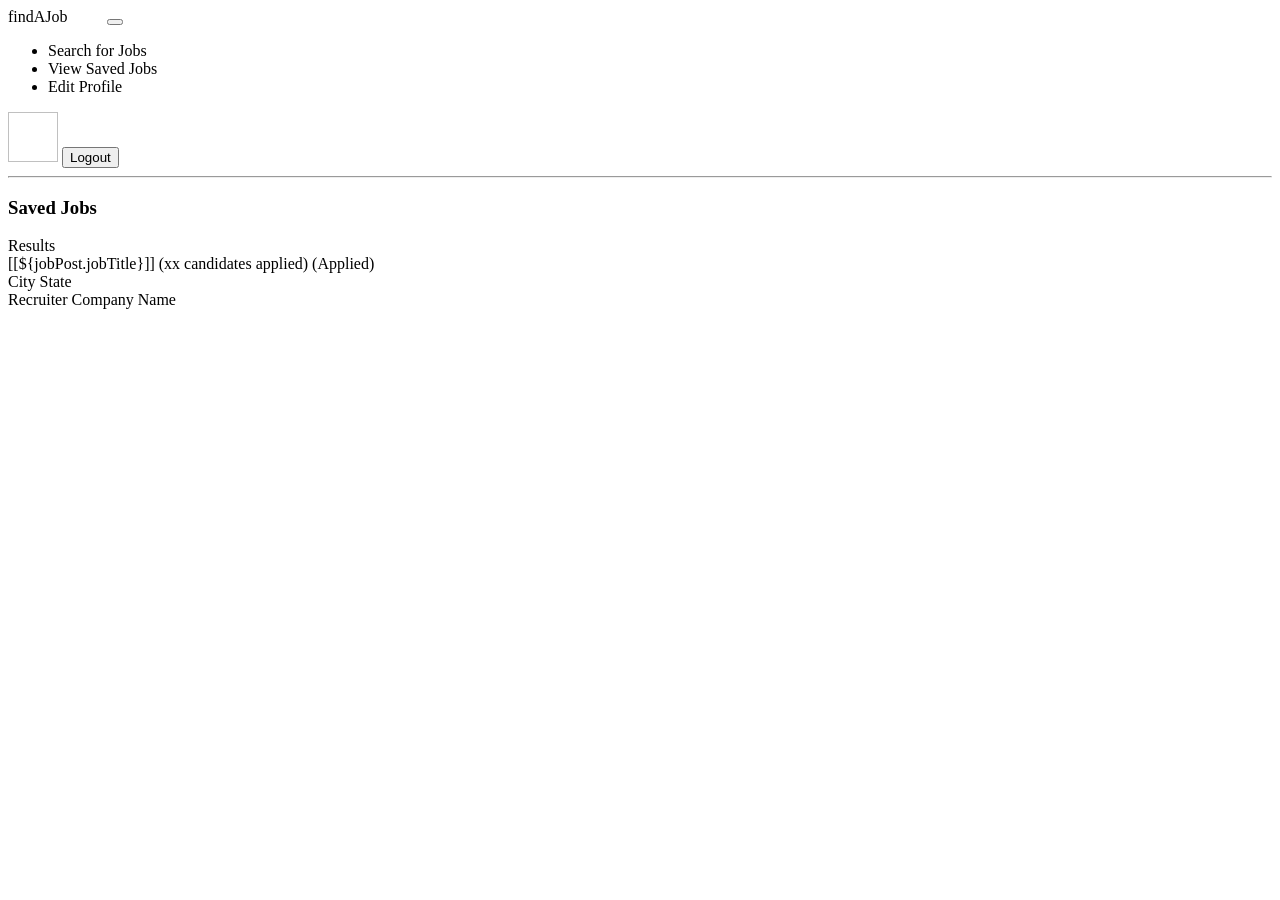
<file: target/classes/templates/saved-jobs.html>
<!DOCTYPE html>
<html xmlns="http://www.w3.org/1999/xhtml"
      xmlns:th="http://www.thymeleaf.org"
      xmlns:layout="http://www.ultraq.net.nz/thymeleaf/layout"
      xmlns:sec="http://www.thymeleaf.org/extras/spring-security">
<head>
    <meta charset="UTF-8"/>
    <title>Dashboard</title>
    <meta charset="utf-8"/>
    <meta http-equiv="x-ua-compatible" content="ie=edge"/>
    <meta name="description" content=""/>
    <meta name="viewport" content="width=device-width, initial-scale=1"/>

    <link rel="stylesheet" type="text/css" media="all" th:href="@{/css/styles.css}"/>
    <link th:rel="stylesheet" th:href="@{/webjars/bootstrap/css/bootstrap.min.css} "/>
    <link th:rel="stylesheet" th:href="@{/webjars/font-awesome/css/all.css}"/>

</head>

<body>
<header class="navbar navbar-expand-lg navbar-dark">
    <label class="mt-2 ms-5 font-weight-bold h5"
    ><a th:href="@{/dashboard/}">findAJob</a
    ><span class="logo_com font-weight-bold h5" style="color: white">
          .com</span
    ></label
    >
    <button
            class="navbar-toggler"
            type="button"
            data-toggle="collapse"
            data-target="#navbarTogglerDemo02"
            aria-controls="navbarTogglerDemo02"
            aria-expanded="false"
            aria-label="Toggle navigation"
    >
        <span class="navbar-toggler-icon"></span>
    </button>

    <div class="collapse navbar-collapse" id="navbarToggler">
        <ul class="navbar-nav m-auto mt-2 mt-lg-0">

            <li class="nav-item ">
                <a sec:authorize="hasAuthority('Job Seeker')" class="nav-link" th:href="@{/dashboard/}"
                ><i class="fas fa-search"></i>Search for Jobs</a
                >
            </li>
            <li class="nav-item active">
                <a sec:authorize="hasAuthority('Job Seeker')" class="nav-link" th:href="@{/saved-jobs/}">
                    <i class="fa-solid fa-eye"></i>View Saved Jobs</a>
            </li>
            <li class="nav-item ">
                <a sec:authorize="hasAuthority('Job Seeker')" class="nav-link" th:href="@{/job-seeker-profile/}">
                    <i class="fa-solid fa-pencil"></i>Edit Profile</a>
            </li>
        </ul>
        <img
                class="rounded-circle me-3"
                height="50px"
                width="50x"
                th:if="${user.photosImagePath!=null}"
                th:src="@{${user?.photosImagePath}}"
        />
        <label th:if="${user.firstName != null && user.lastName != null}"
               th:text="${user.firstName+' '+user.lastName}"
               class="nav-item nav-link px-2 me-3">
        </label>

        <button class="myBtn-light me-5" onclick="window.location.href='/logout'">Logout</button>
    </div>
</header>
<section class="section">
    <div class="sidenav px-5">
        <div sec:authorize="hasAuthority('Job Seeker')">
            <hr/>

        </div>
    </div>

    <article>

        <div class="box">
            <h1 class="primary-title">Saved Jobs</h1>
        </div>

        <div class="box mt-3">
            <label class="large-label px-3 mb-3">Results</label>
            <th:block th:each="jobPost:${jobPost}">
                <a th:href="@{/job-details-apply/{id}(id=${jobPost.jobPostId})}"
                   style=" text-decoration:none; color:black;">
                    <div onclick="window.location=/job-details-apply/{id}(id=${jobPost.jobPostId})" class="job-row">
                        <div class="row ">
                            <div class="col-md-4">
                                <label class="job-title text-left">
                                    [[${jobPost.jobTitle}]]
                                    <span class="title-span" sec:authorize="hasAuthority('Recruiter')"
                                          th:text="'('+ @{${jobPost.totalCandidates}}+' Candidates Applied)'">(xx candidates applied)</span>
                                    <span class="title-span" sec:authorize="hasAuthority('Job Seeker')"
                                          th:if="${jobPost.isActive == true}">(Applied)</span>

                                </label>
                            </div>
                            <div class="col-md-4 text-center">
                                <label th:text="${jobPost.jobLocationId.city+', '+ jobPost.jobLocationId.state}">
                                    City State</label>
                            </div>
                            <div class="col-md-4 text-right">
                                <label th:text="@{${jobPost.jobCompanyId.name}}">Recruiter Company Name</label>
                            </div>
                        </div>
                    </div>
                </a>
            </th:block>
        </div>

    </article>


</section>

<!--/ bradcam_area  -->


<script
        type="text/javascript"
        th:src="@{/webjars/jquery/jquery.min.js}"
></script>
<script
        type="text/javascript"
        th:src="@{/webjars/popper.js/umd/popper.min.js}"
></script>
<script
        type="text/javascript"
        th:src="@{/webjars/bootstrap/js/bootstrap.min.js}"
></script>
<script type="text/javascript" th:src="@{/js/main.js}"></script>

<script>

    $('#job').change(function() {
      $('#hidJob').val($(this).val());
    });
    $('#loc').change(function() {
      $('#hidLoc').val($(this).val());
    });
</script>
</body>
</html>
</file>
